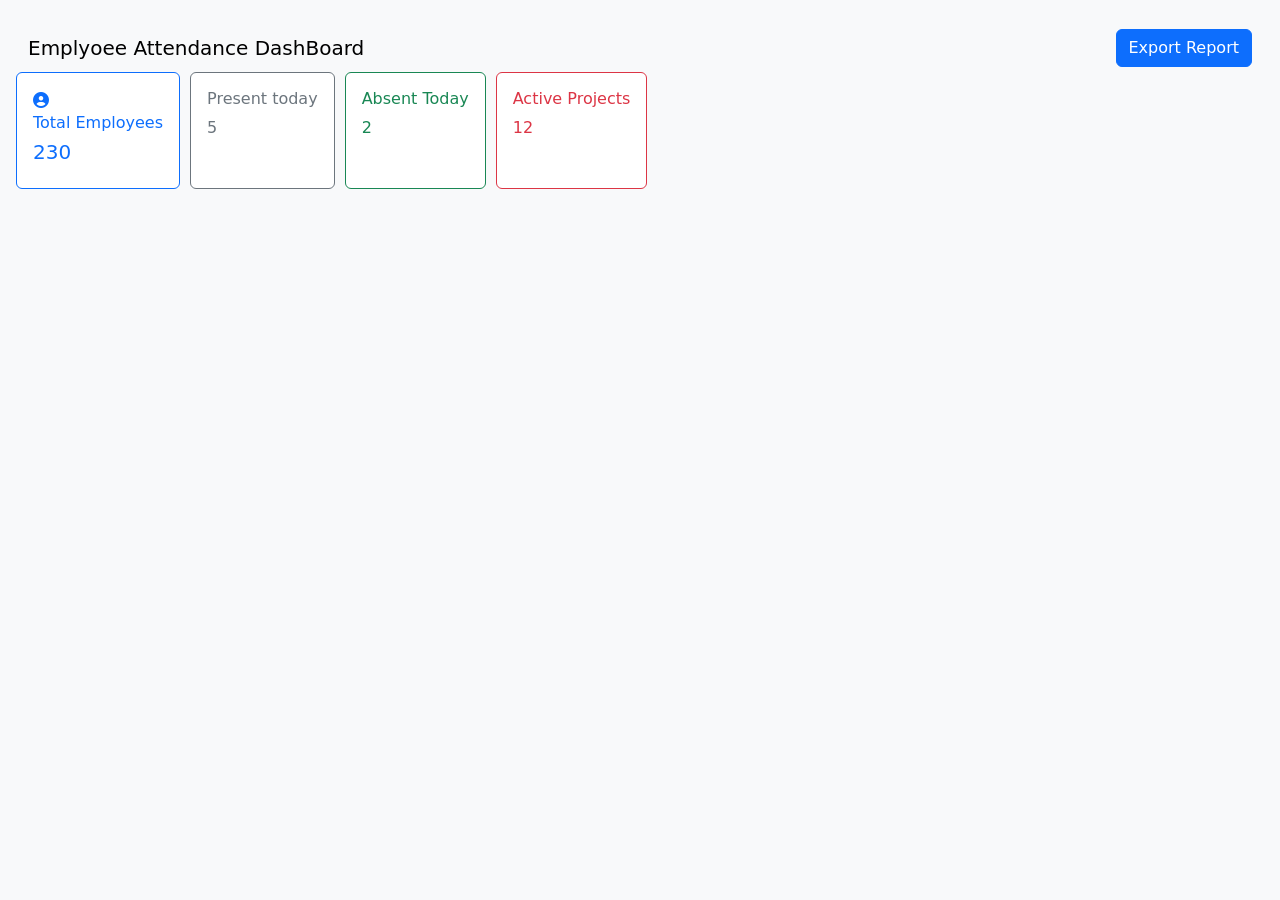
<file: index.html>
<!DOCTYPE html>
<html>
    <head>
        <title>homepage</title>
        <link href="https://cdn.jsdelivr.net/npm/bootstrap@5.3.3/dist/css/bootstrap.min.css" rel="stylesheet">
    <script src="https://cdn.jsdelivr.net/npm/bootstrap@5.3.3/dist/js/bootstrap.bundle.min.js"></script>
       <link rel="stylesheet" href="https://cdnjs.cloudflare.com/ajax/libs/font-awesome/6.7.2/css/all.min.css">

    </head>
    <body class="p-3 mb-2 bg-body-tertiary">
        <nav class="navbar bg-body-tertiary">
  <div class="container-fluid">
    <span class="navbar-brand mb-0 h1"> Emplyoee Attendance DashBoard</span>
    <button type="button" class="btn btn-primary">Export Report</button>

    </div>
    <br><br>
    
    <div class="d-flex justify-content-evenly;" style="gap: 10px;">
     <div class="card border-primary mb-3" style="max-width: 18rem;">
  
  <div class="card-body text-primary">
     <i class="fa-solid fa-circle-user"></i>
    <h6 class="card-title" >Total Employees</h6>
    <h5>230</h5>
   </div>

  
</div>
<div class="card border-secondary mb-3" style="max-width: 18rem;">
  
  <div class="card-body text-secondary">
    <h6 class="card-title">Present today</h6>
    <h2class="font-size:150px;">5</h2>
  </div>
</div>
<div class="card border-success mb-3" style="max-width: 18rem;">
  
  <div class="card-body text-success">
    <h6 class="card-title">Absent Today</h6>
    <h2class="font-size:150px;">2</h2>
  </div>
</div>
<div class="card border-danger mb-3" style="max-width: 18rem;">
  
  <div class="card-body text-danger">
   <h6 class="card-title">Active Projects</h6>
    <h2class="font-size:150px;">12</h2>
  </div>
</div>
</div>
    </button>
  </div>
</nav>
    </body>
</html>
</file>
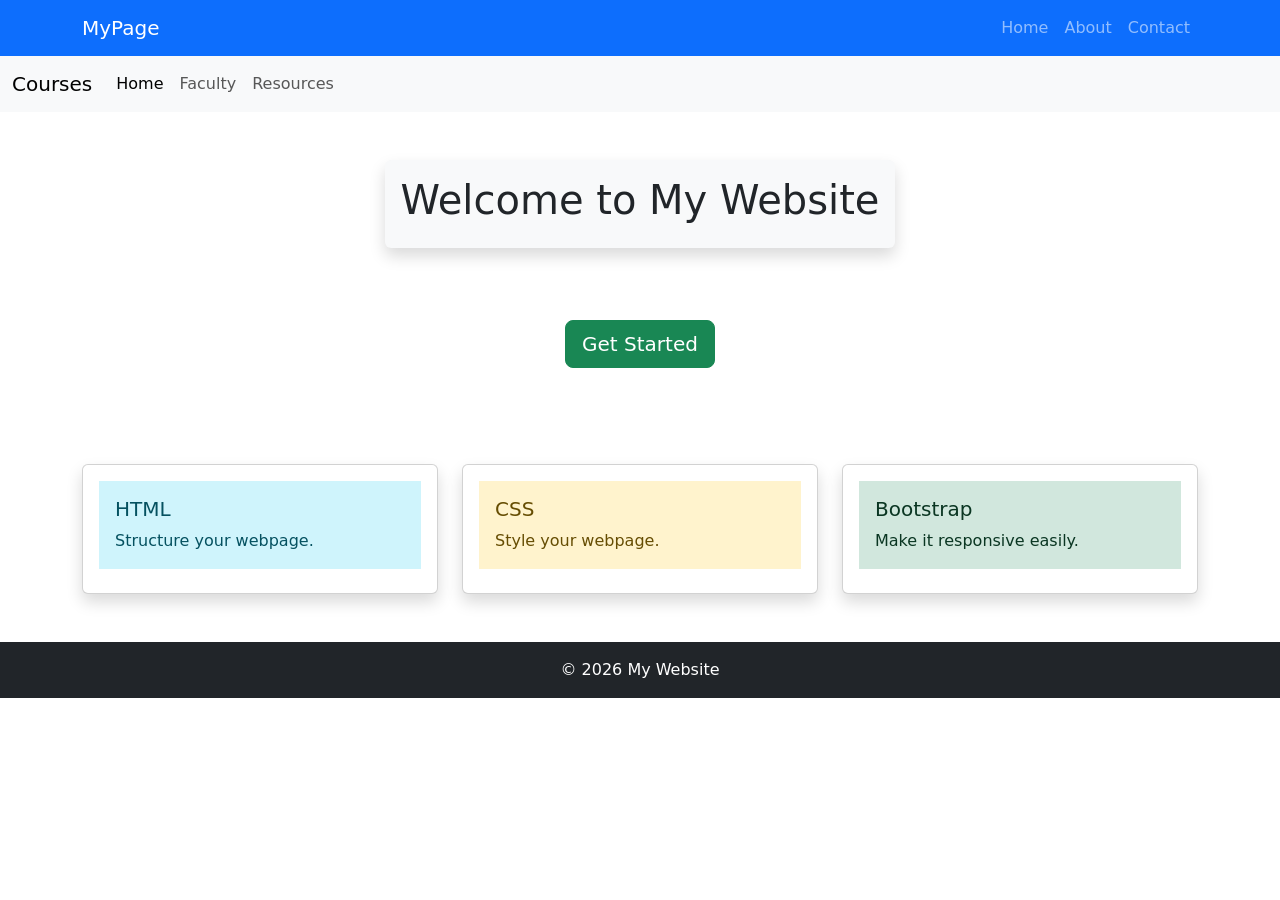
<file: bootstrap.html>
<!DOCTYPE html>
<html>
<head>
    <title>My Bootstrap Website</title>

    <link href="https://cdn.jsdelivr.net/npm/bootstrap@5.3.3/dist/css/bootstrap.min.css" rel="stylesheet">
    <script src="https://cdn.jsdelivr.net/npm/bootstrap@5.3.3/dist/js/bootstrap.bundle.min.js"></script>

</head>
<body>

  
    <nav class="navbar navbar-expand-lg navbar-dark bg-primary">
        <div class="container">
            <a class="navbar-brand" href="#">MyPage</a>
            <button class="navbar-toggler" type="button" data-bs-toggle="collapse" data-bs-target="#menu">
                <span class="navbar-toggler-icon"></span>
            </button>

            <div class="collapse navbar-collapse" id="menu">
                <ul class="navbar-nav ms-auto">
                    <li class="nav-item"><a class="nav-link" href="#">Home</a></li>
                    <li class="nav-item"><a class="nav-link" href="#">About</a></li>
                    <li class="nav-item"><a class="nav-link" href="#">Contact</a></li>
                </ul>
            </div>
        </div>
    </nav>

    <nav class="navbar navbar-expand-lg bg-body-tertiary">
  <div class="container-fluid">
    <a class="navbar-brand" href="#">Courses</a>
    <button class="navbar-toggler" type="button" data-bs-toggle="collapse" data-bs-target="#navbarText" aria-controls="navbarText" aria-expanded="false" aria-label="Toggle navigation">
      <span class="navbar-toggler-icon"></span>
    </button>
    <div class="collapse navbar-collapse" id="navbarText">
      <ul class="navbar-nav me-auto mb-2 mb-lg-0">
        <li class="nav-item">
          <a class="nav-link active" aria-current="page" href="#">Home</a>
        </li>
        <li class="nav-item">
          <a class="nav-link" href="#">Faculty</a>
        </li>
        <li class="nav-item">
          <a class="nav-link" href="#">Resources</a>
        </li>
      </ul>
      
    </div>
  </div>
</nav>


    <div class="text-center py-5">
      <div class="shadow p-3 mb-5 bg-body-tertiary rounded d-inline-block">
        <h1>Welcome to My Website</h1>
      </div><br><br>
        <button class="btn btn-success btn-lg">Get Started</button>
    </div>

    
    <div class="container my-5">
        <div class="row">

            <div class="col-md-4">
                <div class="card shadow">
                    <div class="card-body">
                      <div class="p-3 mb-2 bg-info-subtle text-info-emphasis">
                        <h5 class="card-title">HTML</h5>
                        <p class="card-text">Structure your webpage.</p>
                        </div>
                    </div>
                </div>
            </div>

            <div class="col-md-4">
                <div class="card shadow">
                    <div class="card-body">
                      <div class="p-3 mb-2 bg-warning-subtle text-warning-emphasis">
                        <h5 class="card-title">CSS</h5>
                        <p class="card-text">Style your webpage.</p>
                        </div>
                    </div>
                </div>
            </div>

            <div class="col-md-4">
                <div class="card shadow">
                    <div class="card-body">
                      <div class="p-3 mb-2 bg-success-subtle text-success-emphasis">
                        <h5 class="card-title">Bootstrap</h5>
                        <p class="card-text">Make it responsive easily.</p>
                        </div>
                    </div>
                </div>
            </div>

        </div>
    </div>

  
    <footer class="bg-dark text-white text-center p-3">
        © 2026 My Website
    </footer>

</body>
</html>
</file>
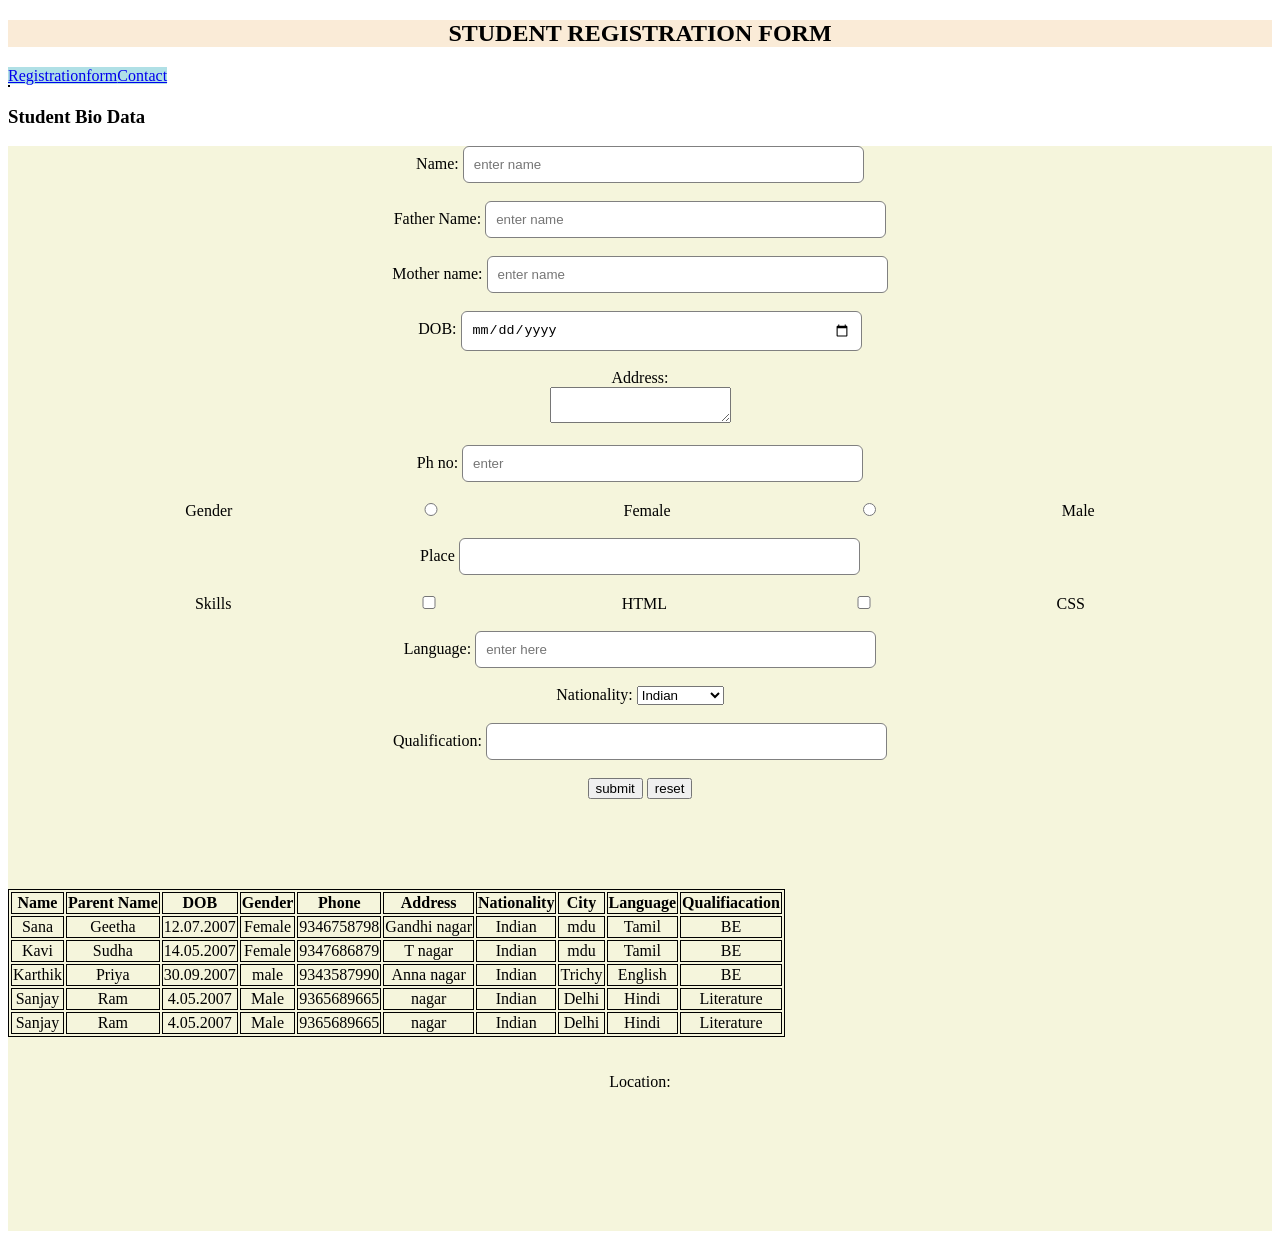
<file: form.html>
<!DOCTYPE html>
<html>
    <head>
        <title> bio data</title>
      <link rel="stylesheet" href="style.css">
      <style>
              table,th,td{
                border: 1px solid black
              }

             
             /* a{
                
                color:black
                
              }*/
              
        </style>
    </head>
    <body>
        <header>
                 <h2  style="text-align: center; background-color: antiquewhite;" >STUDENT REGISTRATION FORM</h2>
                <nav>
                    
                        <table>
                            <tr>

            
                    <a href="https://docs.google.com/forms" ; class="box">Registrationform</a>                         
                    <a href="https://web.whatsapp.com/" ; class="box">Contact</a>
                    </tr>
                    </table>
                    
                </nav></header>
             
        <h3>Student Bio Data</h3>
        <form style="text-align: center; background-color: beige;" >
           
                    
            <label>Name:</label>
            <input type="text" placeholder="enter name" maxlength="30" required><br><br>
            <label>Father Name:</label>
            <input type="text" placeholder="enter name" required><br><br>
            <label>Mother name:</label>
            <input type="text" placeholder="enter name" required><br><br>
            <label>DOB:</label>
            <input type="date" required><br><br>

            <label>Address:</label><br>
            <textarea row="20" col="40" maxlength="150"></textarea><br><br>
            <label>Ph no:</label>
            <input type="nuumber" maxlength="10" placeholder="enter" required><br><br>
            <label>Gender</label>
            <input type="radio" name="Gender">Female
            <input type="radio" name="Gender">Male<br><br>
            
            <label>Place</label>
            <input type="text"><br><br>
            <label> Skills</label>
            <input type="checkbox">HTML
            <input type="checkbox">CSS<br><br>
            
            <label>Language:</label>
            <input type="text" placeholder="enter here"><br><br>

            <label>Nationality:</label>
            <select>
                <option>Indian</option>
                <option>Non Indian</option>
            </select><br><br>

            <label>Qualification:</label>
            <input type="text"><br><br>

         
            <button>submit</button>
            <button>reset</button>
    

            
             <table>
            
            <tr>
                <th>Name</th>
                <th>Parent Name</th>
                <th>DOB</th>
                <th>Gender</th>
                <th>Phone</th>
                <th>Address</th>
                <th>Nationality</th>
                <th>City</th>
                <th>Language</th>
                <th>Qualifiacation</th>
            </tr>

                <tr>
                <td>Sana</td>
                <td>Geetha</td>
                <td>12.07.2007</td>
                <td>Female</td>
                <td>9346758798</td>
                <td>Gandhi nagar</td>
                <td>Indian</td>
                <td>mdu</td>
                <td>Tamil</td>
                <td>BE</td>
                </tr><br><br>

                <tr>
                     <td>Kavi</td>
                     <td>Sudha</td>
                     <td>14.05.2007</td>
                    <td>Female</td>
                    <td>9347686879</td>
                    <td>T nagar</td>
                    <td>Indian</td>
                    <td>mdu</td>
                    <td>Tamil</td>
                    <td>BE</td>


                </tr><br><br>

                <tr>
                     <td>Karthik</td>
                     <td>Priya</td>
                    <td>30.09.2007</td>
                    <td>male</td>
                    <td>9343587990</td>
                    <td>Anna nagar</td>
                    <td>Indian</td>
                    <td>Trichy</td>
                    <td>English</td>
                    <td>BE</td>
                </tr><br><br>

                <tr>
                     <td>Sanjay</td>
                     <td>Ram</td>
                    <td>4.05.2007</td>
                    <td>Male</td>
                    <td>9365689665</td>
                    <td>nagar</td>
                    <td>Indian</td>
                    <td>Delhi</td>
                    <td>Hindi</td>
                    <td>Literature</td>
                </tr>
                <tr>
                     <td>Sanjay</td>
                     <td>Ram</td>
                    <td>4.05.2007</td>
                    <td>Male</td>
                    <td>9365689665</td>
                    <td>nagar</td>
                    <td>Indian</td>
                    <td>Delhi</td>
                    <td>Hindi</td>
                    <td>Literature</td>
                </tr>
             
             
        
            </table>
            <br><br>
            
        <label>Location:</label><br><br>
        
         <iframe src="https://www.google.com/maps/embed?pb=!1m14!1m12!1m3!1d1162.2925899816817!2d78.13416213054029!3d9.916546452929332!2m3!1f0!2f0!3f0!3m2!1i1024!2i768!4f13.1!5e0!3m2!1sen!2sin!4v1778742878726!5m2!1sen!2sin" width="100" height="100" style="border:0;" allowfullscreen="" loading="lazy" referrerpolicy="no-referrer-when-downgrade"></iframe><br><br>
          
        </form>
    </body>
</html>
</file>
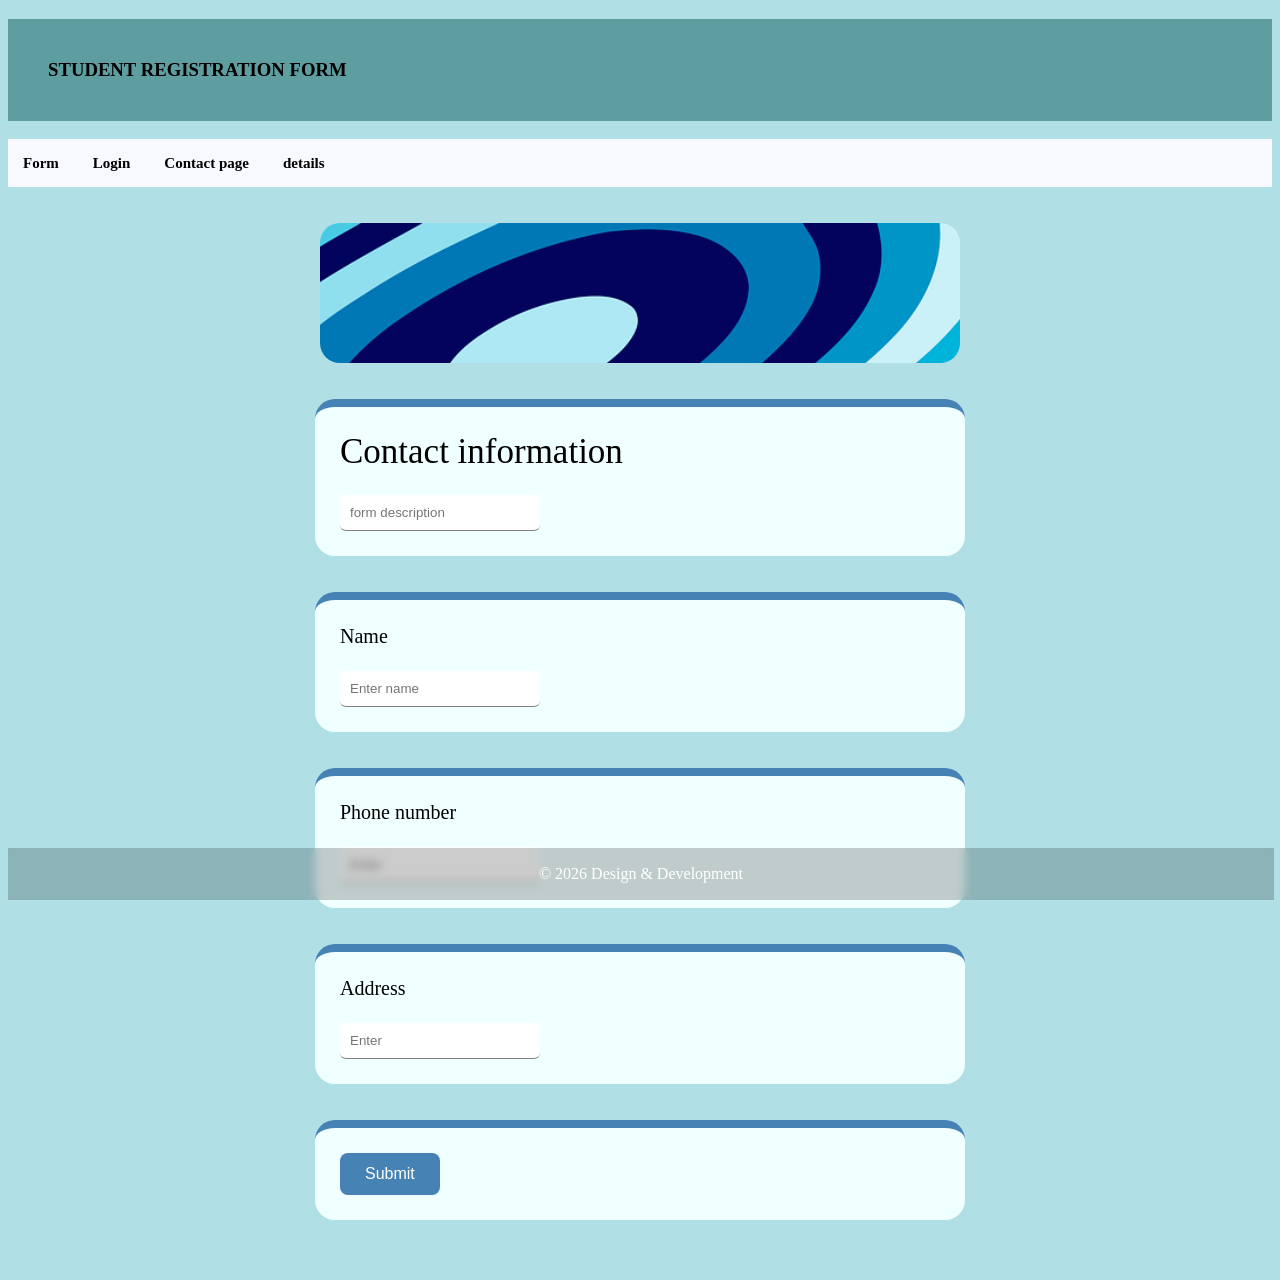
<file: new.html>
<!DOCTYPE html>
<html>
<head>
    <title>document 2</title>
    <link rel="stylesheet" href="style.css"> 
    
</head>
<body class="box">
    <h3 style="background-color: cadetblue;padding:40px;">STUDENT REGISTRATION FORM</h3>
    <nav  class="position">
    
        

        <a href="new.html" class="link">Form</a>
        <a href="file.html" class="link">Login</a>
         <a href="contact.html" class="link">Contact page</a>
         <a href="detail.html"  class="link">details</a>
    </nav><br><br>
    

   <form>
    <div class="bird"></div><br><br>
    <div class="world">
        
        <label class="hello" >Contact information </label> <br><br>
        <input type="text" placeholder="form description" required style="
        border-top:none;
        border-left:none;
        border-right:none;">
            
     </div><br><br>

     <div class="world">
        <label>Name</label> <br><br>
        <input type="text"  class="border"  placeholder="Enter name" required>
        </div><br><br>

     <div class="world">
        <label >Phone number</label> <br><br>
        <input type="number" class="border" placeholder="Enter"  required>
     </div><br><br>

     <div class="world">
        <label>Address</label> <br><br>
        <input type="text"  class="border" placeholder="Enter" required>
      </div><br><br>

      <div class="world">
    <button class="btn">Submit</button>
</div>
      

    
        </div>
    </form>
     <footer class="footer">

   <p>© 2026 Design & Development</p>

</footer>
    
</body>
</html>
</file>
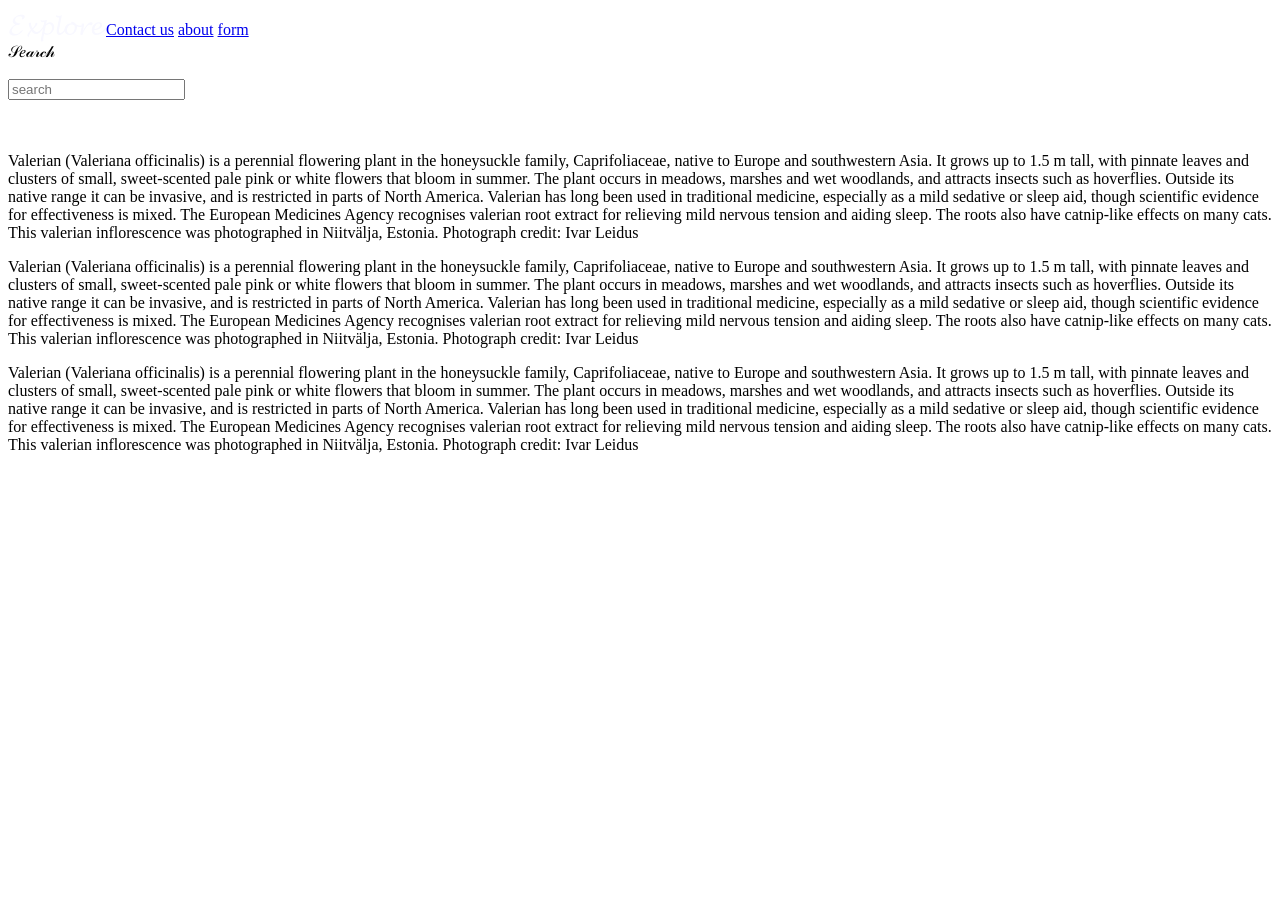
<file: web.html>
<!DOCTYPE html>
<html>
    <head>
        <title>website</title>
        <!-- <link rel="stylesheet" href="webstyle.css"> -->
    </head>
    <body class="box">
        
         <nav class="position">
            <label style="
            color:ghostwhite;
            font-weight: 300;
            font-size:30px; 
            text-align: center;
            align-items: center;">𝓔𝔁𝓹𝓵𝓸𝓻𝓮</label>
            <a href="https://web.whatsapp.com/"class="link";>Contact us</a>
            <a href="about.html" >about</a>
            <a href="new.html" >form</a>
         </nav>
         
            <div class="first">
         <label class="text">𝒮𝑒𝒶𝓇𝒸𝒽</label><br><br>
            <input type="text"  class="border" placeholder="search"  >
         </div><br><br>



         <p>Valerian (Valeriana officinalis) is a perennial flowering plant in the honeysuckle family, Caprifoliaceae, native to Europe and southwestern Asia. It grows up to 1.5 m tall, with pinnate leaves and clusters of small, sweet-scented pale pink or white flowers that bloom in summer. The plant occurs in meadows, marshes and wet woodlands, and attracts insects such as hoverflies. Outside its native range it can be invasive, and is restricted in parts of North America. Valerian has long been used in traditional medicine, especially as a mild sedative or sleep aid, though scientific evidence for effectiveness is mixed. The European Medicines Agency recognises valerian root extract for relieving mild nervous tension and aiding sleep. The roots also have catnip-like effects on many cats. This valerian inflorescence was photographed in Niitvälja, Estonia.

Photograph credit: Ivar Leidus</p>


<p>Valerian (Valeriana officinalis) is a perennial flowering plant in the honeysuckle family, Caprifoliaceae, native to Europe and southwestern Asia. It grows up to 1.5 m tall, with pinnate leaves and clusters of small, sweet-scented pale pink or white flowers that bloom in summer. The plant occurs in meadows, marshes and wet woodlands, and attracts insects such as hoverflies. Outside its native range it can be invasive, and is restricted in parts of North America. Valerian has long been used in traditional medicine, especially as a mild sedative or sleep aid, though scientific evidence for effectiveness is mixed. The European Medicines Agency recognises valerian root extract for relieving mild nervous tension and aiding sleep. The roots also have catnip-like effects on many cats. This valerian inflorescence was photographed in Niitvälja, Estonia.

Photograph credit: Ivar Leidus</p>
<p>Valerian (Valeriana officinalis) is a perennial flowering plant in the honeysuckle family, Caprifoliaceae, native to Europe and southwestern Asia. It grows up to 1.5 m tall, with pinnate leaves and clusters of small, sweet-scented pale pink or white flowers that bloom in summer. The plant occurs in meadows, marshes and wet woodlands, and attracts insects such as hoverflies. Outside its native range it can be invasive, and is restricted in parts of North America. Valerian has long been used in traditional medicine, especially as a mild sedative or sleep aid, though scientific evidence for effectiveness is mixed. The European Medicines Agency recognises valerian root extract for relieving mild nervous tension and aiding sleep. The roots also have catnip-like effects on many cats. This valerian inflorescence was photographed in Niitvälja, Estonia.

Photograph credit: Ivar Leidus</p>

         

          <footer class="footer">
    <div style="margin-left: 90%; color:white">
   <label>Location:</label>
        
        
   <iframe src="https://www.google.com/maps/embed?pb=!1m14!1m12!1m3!1d1162.2925899816817!2d78.13416213054029!3d9.916546452929332!2m3!1f0!2f0!3f0!3m2!1i1024!2i768!4f13.1!5e0!3m2!1sen!2sin!4v1778742878726!5m2!1sen!2sin" width="70" height="70" style="border:0;" allowfullscreen="" loading="lazy" referrerpolicy="no-referrer-when-downgrade"></iframe><br><br>
        </div>
   <div style="margin-left: 80%; color:white">
   <label>Ph no:9845769894</label>
         </div>
        </footer>
       </body>

</html>
</file>
<file: style.css>
.box{
    background-color:powderblue;
   
}
.world{
    background-color: azure;
    width: 600px;
    padding: 25px;
    text-align: left;
    border-radius: 20px;
    font-size: 20px;
    margin: auto;
    border-top: 8px solid steelblue;
}
    
.hello{
    font-size: 35px;
}

.footer{
   width:100%;

   position:sticky;
   bottom:0;
   left:0;

   text-align:center;

   padding:1px;

   background:rgba(0,0,0,0.2);

   backdrop-filter:blur(5px);

   color:white;

   font-size:16px;
}
.bird{

    background-image:url(image1.png);
    border-radius: 20px;
    width: 500px;
    padding: 70px;
    margin: auto;
}

.border{

        border-top:none;
        border-left:none;
        border-right:none;
}
.position{
    position:sticky ;
    top:0;
    z-index:100;
    background-color:ghostwhite; 
    padding:15px;
}
.link{
    
   text-decoration: none;
   color:black;
   font-size:15px;
   margin-right: 30px;
   font-weight: bold;

}

input{
  width:30%;
  padding: 10px;
  border-radius: 6px;
  border: 1px solid gray;
}
.btn{
    background-color: steelblue;
    color: white;
    padding: 12px 25px;
    border: none;
    border-radius: 8px;
    font-size: 16px;
    cursor: pointer;
}

.btn:hover{
    background-color: cadetblue;
}
</file>
<file: webstyle.css>
.box{
    background-color:ghostwhite;
}
.position{
   background-color:black;
   color:white;
   margin:0;
   /* padding:25px; */
   top:0;
   right:0;
   left:0;
   position: absolute;
   
}
.footer{
    position:fixed;
    padding:1px;
    bottom:0;
    left:0;
    right:0;
    z-index:100;
    background-color: #111154;
    display: flex;
    
}
.first{
    background-color: #3AAFA9;
    padding:180px;
    position:absolute;
    top:70px;
    left:0;
    right:0;
    
   
}
.link{
    
   text-decoration: none;
   color:white;
   font-size:15px;
   margin-left: 90%;

}
.position{
   background-color:black;
   color:white;
   margin:0;
   /* padding:25px; */
   top:0;
   
   position: absolute;
}


.text{

font-weight: 400;
font-size:50px; 
text-align: center;
align-items: center;


    
}
.border{

        border-top:none;
        border-left:none;
        border-right:none;
         background-color:azure;
    width:300px;
    height:2px;
    padding:30px;
    text-align:left;
    border-radius: 60px;
    font-size: 20px;
    margin:auto;
}
.world{
    background-color:azure;
    width:600px;
    height:50px;
    padding:60px;
    text-align:left;
    border-radius: 30px;
    font-size: 20px;
    margin:auto;
    border-top:10px solid steelblue;
    
    
    
}
</file>
